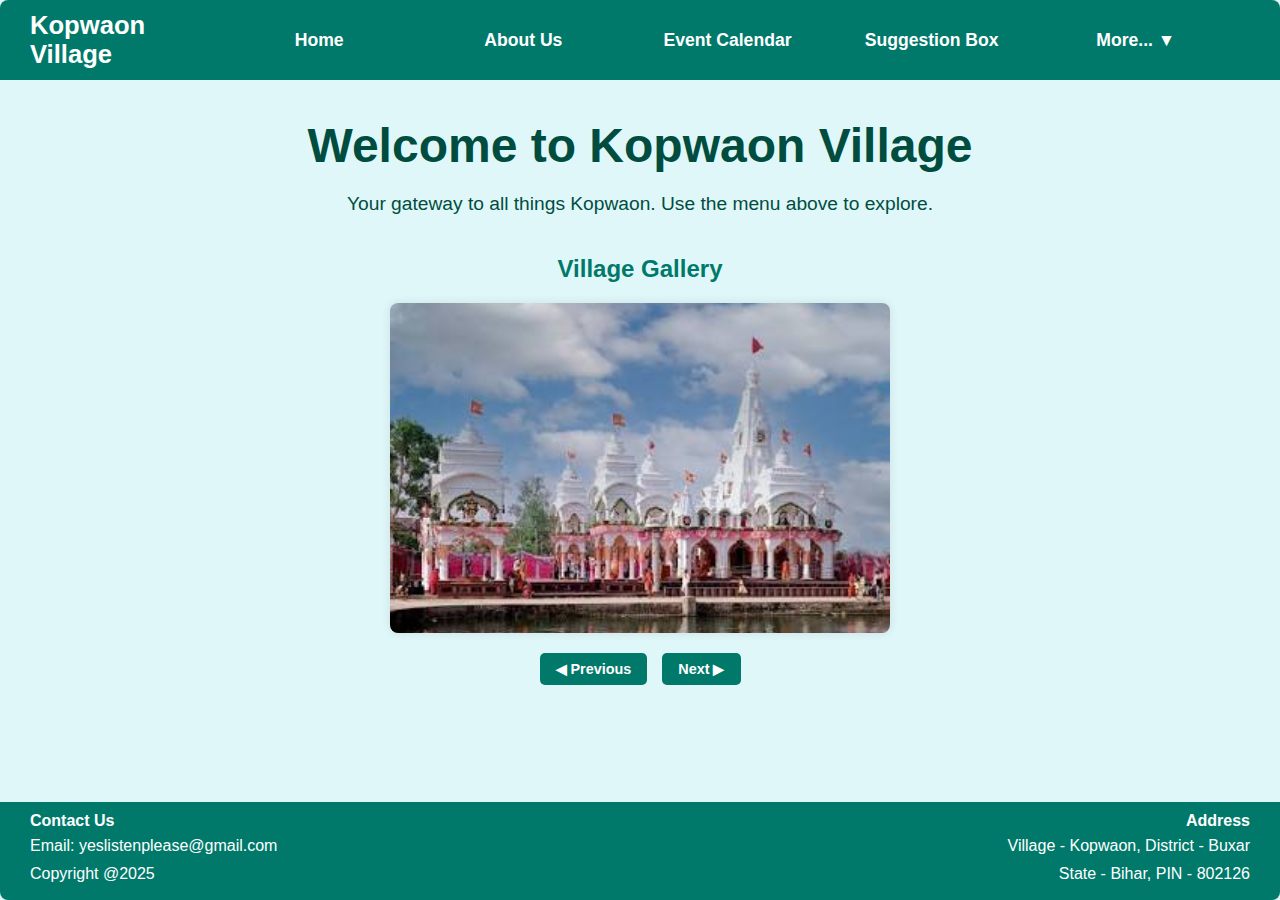
<file: index.html>
<!DOCTYPE html>
<html lang="en">
<head>
  <meta charset="UTF-8" />
  <meta name="viewport" content="width=device-width, initial-scale=1" />
  <title>Kopwaon Village Website</title>
  <link rel="stylesheet" href="style.css" />
</head>
<body>
  <header>
    <nav class="navbar">
      <div class="logo">Kopwaon Village</div>
      <ul class="nav-links" id="navLinks">
        <li><a href="index.html">Home</a></li>
        <li><a href="aboutus.html">About Us</a></li>
        <li><a href="events.html">Event Calendar</a></li>
        <li><a href="suggestions.html">Suggestion Box</a></li>

        <li class="more-menu">
          <button id="moreBtn" aria-haspopup="true" aria-expanded="false" aria-controls="moreDropdown">
            More... ▼
          </button>
          <ul class="dropdown" id="moreDropdown" aria-label="More menu">
            <li><a href="skills.html">Skill Sharing</a></li>
          </ul>
        </li>
      </ul>
      <div class="hamburger" id="hamburger">&#9776;</div>
    </nav>
  </header>

  <main>
    <section id="welcome">
      <h1>Welcome to Kopwaon Village</h1>
      <p>Your gateway to all things Kopwaon. Use the menu above to explore.</p>
    </section>

    <section id="gallery">
      <h2>Village Gallery</h2>
      <div class="image-container">
        <img id="galleryImage" src="images/image1.jpg" alt="Village Scene 1" />
        <p id="caption">Village Scene 1</p>
      </div>
      <div class="gallery-controls">
        <button id="prevBtn" aria-label="Previous Image">◀ Previous</button>
        <button id="nextBtn" aria-label="Next Image">Next ▶</button>
      </div>
    </section>
  </main>

  <footer>
    <div class="footer-left">
      <h4>Contact Us</h4>
      <p>Email: yeslistenplease@gmail.com</p>
       <p>Copyright @2025</p>
    </div>
    <div class="footer-right">
      <h4>Address</h4>
      <p>Village - Kopwaon, District - Buxar</p>
      <p>State - Bihar, PIN - 802126</p>
    </div>
  </footer>

  <script src="script.js"></script>
</body>
</html>
</file>
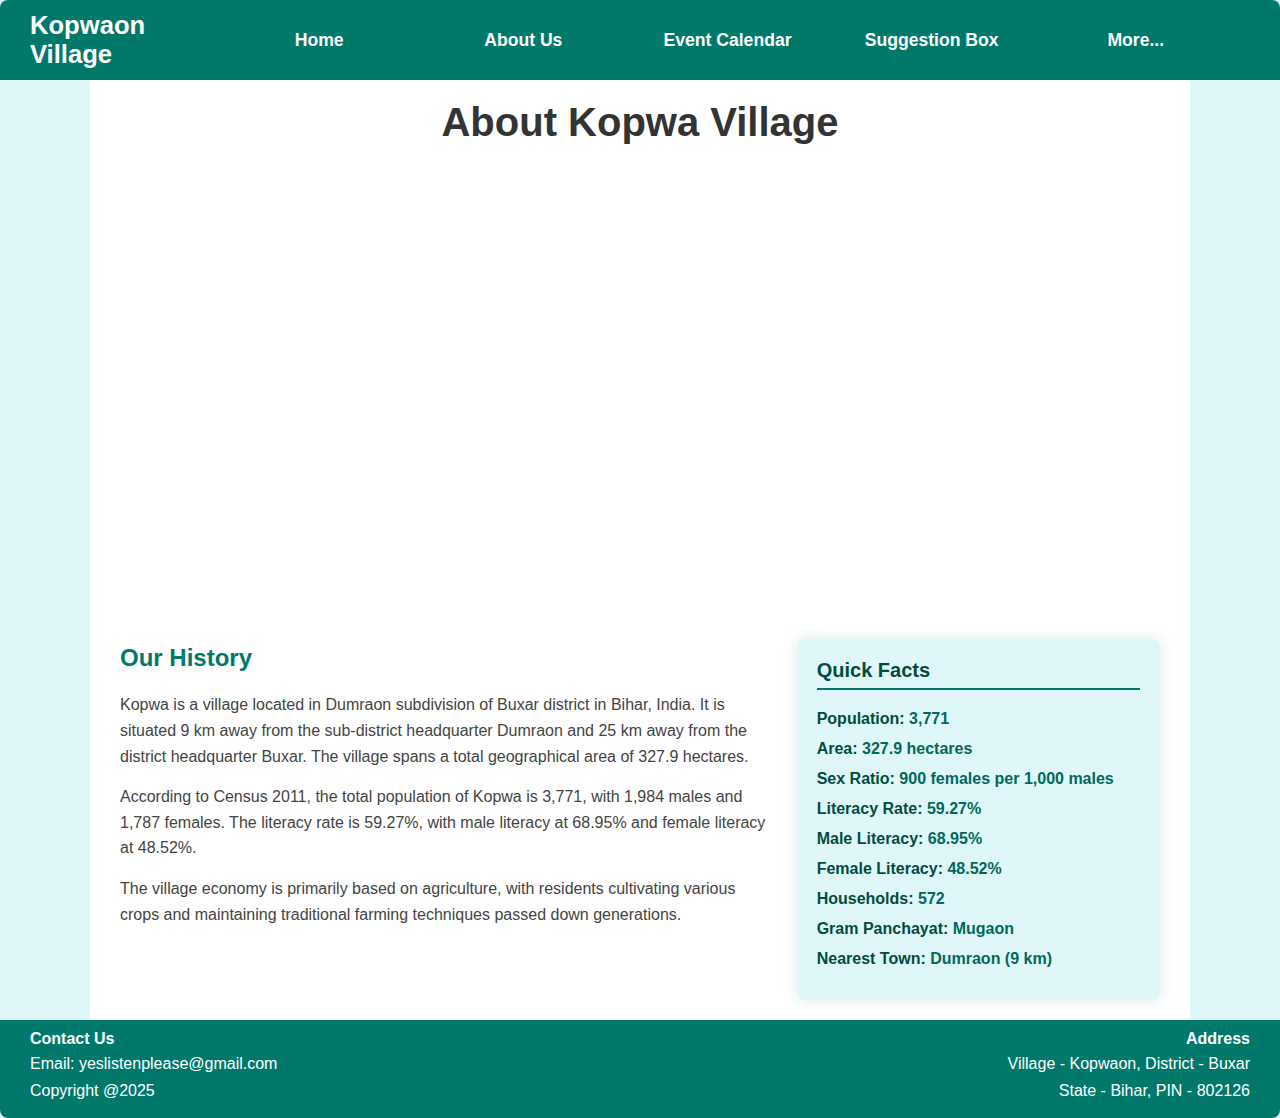
<file: aboutus.html>
<!DOCTYPE html>
<html lang="en">
<head>
  <meta charset="UTF-8" />
  <meta name="viewport" content="width=device-width, initial-scale=1" />
  <title>About Kopwa Village</title>
  <link rel="stylesheet" href="style.css" />
</head>
<body>
  <!-- Header -->
  <header>
    <nav class="navbar">
      <div class="logo">Kopwaon Village</div>
      <ul class="nav-links" id="navLinks">
        <li><a href="index.html">Home</a></li>
        <li><a href="aboutus.html" class="active">About Us</a></li>
        <li><a href="events.html">Event Calendar</a></li>
        <li><a href="suggestions.html">Suggestion Box</a></li>
        <li class="more-menu">
          <button id="moreBtn">More...</button>
          <ul class="dropdown" id="dropdownMenu">
            <li><a href="skills.html">Skill Sharing</a></li>
          </ul>
        </li>
      </ul>
      <div class="hamburger" id="hamburger">&#9776;</div>
    </nav>
  </header>
  <!-- Main content -->
  <main class="about-page">
<section class="about-hero">
  <h1>About Kopwa Village</h1>
  <div class="map-container">
    <iframe
      src="https://www.google.com/maps/embed?pb=!1m18!1m12!1m3!1d3581.703449198577!2d83.99266851493751!3d25.632576983732115!2m3!1f0!2f0!3f0!3m2!1i1024!2i768!4f13.1!3m3!1m2!1s0x398dc98259d6bdb5%3A0x198d13166e9cd6b0!2sKopwa%2C%20Bihar%20823315%2C%20India!5e0!3m2!1sen!2sus!4v1691590600000!5m2!1sen!2sus"
      width="100%"
      height="450"
      style="border:0;"
      allowfullscreen=""
      loading="lazy"
      referrerpolicy="no-referrer-when-downgrade"
      title="Map of Kopwa Village"
    ></iframe>
  </div>
</section>


    <section class="about-content">
      <article class="about-text">
        <h2>Our History</h2>
        <p>
          Kopwa is a village located in Dumraon subdivision of Buxar district in Bihar, India. It is situated 9 km away from the sub-district headquarter Dumraon and 25 km away from the district headquarter Buxar. The village spans a total geographical area of 327.9 hectares.
        </p>
        <p>
          According to Census 2011, the total population of Kopwa is 3,771, with 1,984 males and 1,787 females. The literacy rate is 59.27%, with male literacy at 68.95% and female literacy at 48.52%.
        </p>
        <p>
          The village economy is primarily based on agriculture, with residents cultivating various crops and maintaining traditional farming techniques passed down generations.
        </p>
      </article>

      <aside class="quick-facts">
        <h3>Quick Facts</h3>
        <ul>
          <li><strong>Population:</strong> 3,771</li>
          <li><strong>Area:</strong> 327.9 hectares</li>
          <li><strong>Sex Ratio:</strong> 900 females per 1,000 males</li>
          <li><strong>Literacy Rate:</strong> 59.27%</li>
          <li><strong>Male Literacy:</strong> 68.95%</li>
          <li><strong>Female Literacy:</strong> 48.52%</li>
          <li><strong>Households:</strong> 572</li>
          <li><strong>Gram Panchayat:</strong> Mugaon</li>

          <li><strong>Nearest Town:</strong> Dumraon (9 km)</li>
        </ul>
      </aside>
    </section>
  </main>

  <!-- Footer -->
  <footer>
    <div class="footer-left">
      <h4>Contact Us</h4>
      <p>Email: yeslistenplease@gmail.com</p>
       <p>Copyright @2025</p>
    </div>
    <div class="footer-right">
      <h4>Address</h4>
      <p>Village - Kopwaon, District - Buxar</p>
      <p>State - Bihar, PIN - 802126</p>
    </div>
  </footer>

  <script src="script.js"></script>
</body>
</html>
</file>
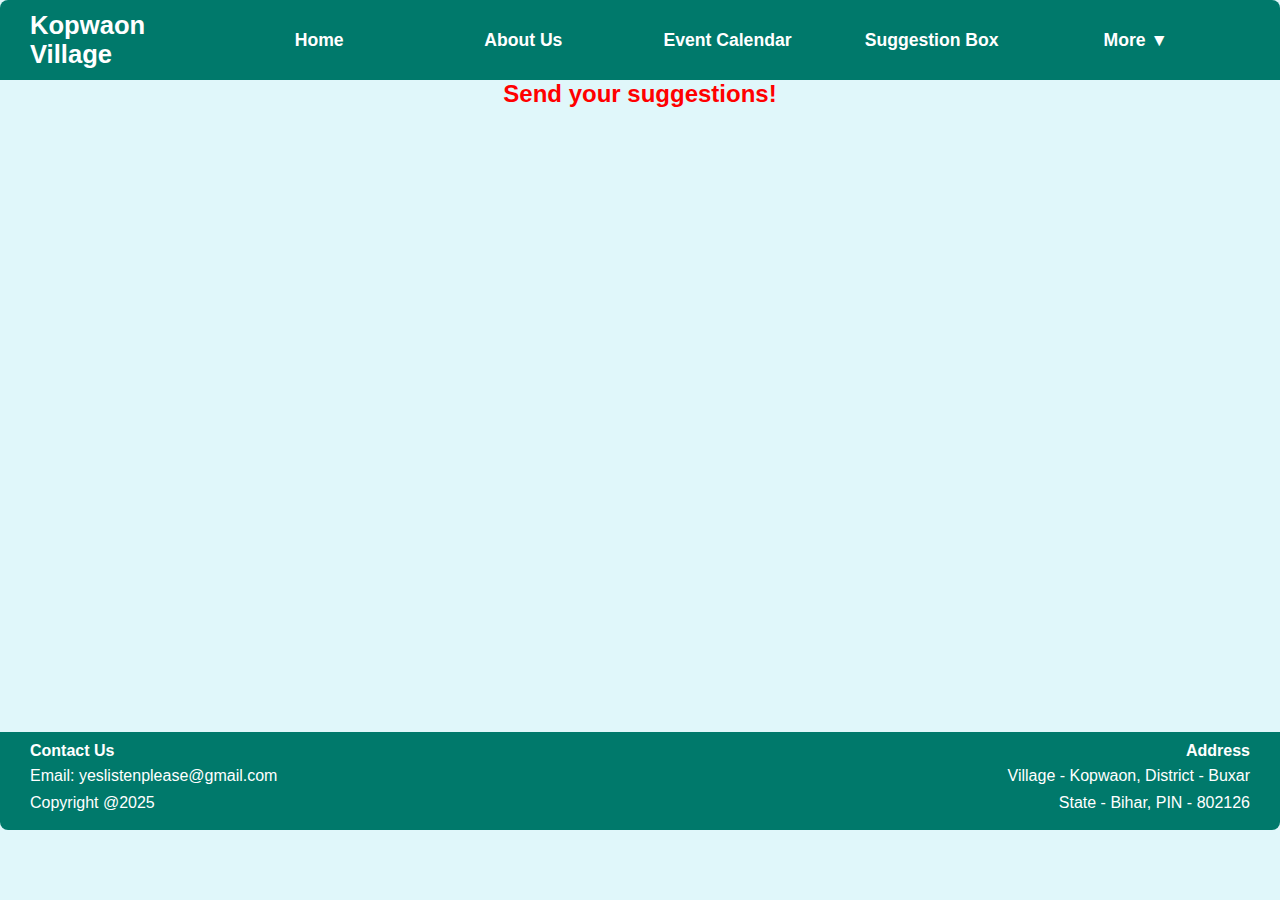
<file: suggestions.html>
<!DOCTYPE html>
<html lang="en">
<head>
  <meta charset="UTF-8" />
  <meta name="viewport" content="width=device-width, initial-scale=1" />
  <title>Suggestion Box - Kopwaon Village</title>
  <!-- Link to your common CSS -->
  <link rel="stylesheet" href="style.css" />
</head>
<body>

  <!-- Header -->
  <header>
    <nav class="navbar">
      <div class="logo">Kopwaon Village</div>
      <ul class="nav-links" id="navLinks">
        <li><a href="index.html">Home</a></li>
        <li><a href="aboutus.html">About Us</a></li>
        <li><a href="events.html">Event Calendar</a></li>
        <li><a href="suggestions.html" class="active">Suggestion Box</a></li>
        <li class="more-menu">
          <button id="moreBtn" aria-expanded="false" aria-haspopup="true">More ▼</button>
          <ul class="dropdown" id="dropdownMenu">
            <li><a href="skills.html">Skill Sharing</a></li>
          </ul>
        </li>
      </ul>
      <div class="hamburger" id="hamburger">&#9776;</div>
    </nav>
  </header>

  <!-- Main Content -->

<section id="suggestionSection">
  <h2>Send your suggestions!</h2>
  <iframe src="https://docs.google.com/forms/d/e/1FAIpQLSewSUvbLwy621jo8UNUVilcpizoyd8bfzm6oYLClgW_I2BjLA/viewform?embedded=true" width="100%" height="600" frameborder="0"></iframe>
</section>

  <!-- Footer -->
  <footer>
    <div class="footer-left">
      <h4>Contact Us</h4>
      <p>Email: yeslistenplease@gmail.com</p>
      <p>Copyright @2025</p>
    </div>
    <div class="footer-right">
      <h4>Address</h4>
      <p>Village - Kopwaon, District - Buxar</p>
      <p>State - Bihar, PIN - 802126</p>
    </div>
  </footer>

  <!-- Link to your common JS -->
  <script src="script.js"></script>
</body>
</html>
</file>
<file: style.css>
/* Reset */
* {
  margin: 0; padding: 0; box-sizing: border-box;
}

/* html and body full height */
html, body {
  height: 100%;
  margin: 0;
}

/* Body flex container with column layout */
body {
  display: flex;
  flex-direction: column;
  min-height: 100vh;
  font-family: Arial, sans-serif;
  background-color: #e0f7fa;
  color: #004d40;
}

/* Header styling */
header {
  flex-shrink: 0;
  height: 80px;
  background-color: #00796b;
  padding: 0 30px;
  display: flex;
  align-items: center;
  border-radius: 8px 8px 0 0;
  color: white;
  width: 100%;
  box-sizing: border-box;
}

/* Navbar inside header */
.navbar {
  display: flex;
  justify-content: space-between;
  align-items: center;
  width: 100%;
}

/* Logo */
.logo {
  font-size: 1.6rem;
  font-weight: bold;
}

/* Navigation links */
.nav-links {
  list-style: none;
  display: flex;
  width: 100%;
  justify-content: space-evenly;
  align-items: center;
  font-size: 1.1rem;
  height: 100%;
  padding: 0;
  margin: 0;
}

.nav-links li {
  flex: 1;
  text-align: center;
  max-width: 180px;
}

/* Updated More button styles */
.nav-links li a,
.more-menu button {
  display: inline-block;
  width: 100%;
  color: white;
  text-decoration: none;
  font-weight: bold;
  padding: 10px 0;
  border-radius: 4px;
  transition: background-color 0.3s ease;
  cursor: pointer;
  font-size: 1.1rem;
  font-family: inherit;
  text-align: center;
  background-color: transparent; /* No background */
  border: none;                  /* No border */
}

.nav-links li a:hover,
.more-menu button:hover,
.more-menu button:focus {
  background-color: #004d40;
  outline: none;
}

/* More menu styles */
.more-menu {
  position: relative;
}

.dropdown {
  position: absolute;
  top: 100%;
  left: 0;
  background-color: #00796b; /* same green as header/nav */
  border-radius: 0 0 8px 8px;
  list-style: none;
  padding: 5px 0;
  min-width: 170px;
  display: none;
  z-index: 200;
  box-shadow: 0 4px 8px rgba(0, 0, 0, 0.15);
  color: white; /* white text */
}

.dropdown.show {
  display: block;
}

.dropdown li a {
  color: white;
  padding: 8px 16px;
  display: block;
  text-decoration: none;
  font-weight: normal;
  transition: background-color 0.3s ease;
}

.dropdown li a:hover {
  background-color: #004d40;
}

/* Hamburger menu */
.hamburger {
  display: none;
  font-size: 2rem;
  color: white;
  cursor: pointer;
}

/* Main content fills remaining space */
main {
  flex: 1 1 auto;
  padding: 0 30px 40px;
  display: flex;
  flex-direction: column;
  justify-content: center;
  align-items: center;
  box-sizing: border-box;
}

/* Welcome Section */
#welcome {
  text-align: center;
  margin-bottom: 40px;
  color: #004d40;
}

#welcome h1 {
  font-size: 3rem;
  margin-bottom: 20px;
}

#welcome p {
  font-size: 1.2rem;
}

/* Gallery styles */
#gallery {
  max-width: 500px;
  width: 100%;
  text-align: center;
}

#gallery h2 {
  color: #00796b;
  margin-bottom: 20px;
}

.image-container {
  width: 500px;
  height: 330px;
  border-radius: 8px;
  overflow: hidden;
  box-shadow: 0 0 10px rgba(0, 0, 0, 0.1);
  margin: 0 auto;
}

.image-container img {
  width: 100%;
  height: 100%;
  object-fit: cover;
  display: block;
}

#caption {
  background-color: rgba(0, 121, 107, 0.8);
  color: white;
  padding: 10px 0;
  font-weight: bold;
  font-size: 1rem;
  text-align: center;
  user-select: none;
}

/* Gallery buttons */
.gallery-controls {
  margin-top: 20px;
  margin-bottom: 40px;
  text-align: center;
  display: flex;
  justify-content: center;
  gap: 15px;
}

.gallery-controls button {
  background-color: #00796b;
  color: white;
  border: none;
  padding: 8px 16px;
  font-weight: bold;
  font-size: 0.9rem;
  border-radius: 5px;
  cursor: pointer;
  transition: background-color 0.3s ease;
}

.gallery-controls button:hover {
  background-color: #004d40;
}

/* Footer styling */
footer {
  flex-shrink: 0;
  background-color: #00796b;
  padding: 10px 30px;
  box-sizing: border-box;
  display: flex;
  justify-content: space-between;
  align-items: flex-end;
  border-radius: 0 0 8px 8px;
  color: white;
  width: 100%;
  min-height: 80px;
  overflow: hidden;
  gap: 20px;
}

/* Left and right footer sections */
.footer-left {
  flex: 1 1 auto;
  min-width: 200px;
  word-wrap: break-word;
  overflow-wrap: break-word;
  text-align: left;
}

.footer-right {
  flex: 1 1 auto;
  min-width: 200px;
  word-wrap: break-word;
  overflow-wrap: break-word;
  text-align: right;
}

/* Footer paragraphs */
footer p {
  margin: 5px 0;
  line-height: 1.4;
}

/* Responsive */
@media (max-width: 768px) {
  .nav-links {
    position: fixed;
    right: 0;
    top: 0;
    height: 100vh;
    background-color: #00796b;
    flex-direction: column;
    width: 200px;
    padding-top: 60px;
    transform: translateX(100%);
    transition: transform 0.3s ease-in-out;
    z-index: 100;
  }
  .nav-links.active {
    transform: translateX(0);
  }
  .nav-links li {
    flex: none;
    max-width: none;
    text-align: center;
    margin: 20px 0;
  }
  .hamburger {
    display: block;
  }
  footer {
    flex-direction: column;
    height: auto;
    text-align: center;
    align-items: center;
    gap: 0;
  }
  .footer-left,
  .footer-right {
    width: 100%;
    text-align: center;
    margin-bottom: 10px;
  }
  .image-container {
    width: 100%;
    height: 250px;
  }
}

/* ========== About Us Page Styles ========== */
.about-page {
  padding: 20px 30px;
  max-width: 1100px;
  margin: 0 auto;
  background-color: #fff;
  color: #222;
  font-family: 'Segoe UI', Tahoma, Geneva, Verdana, sans-serif;
  box-sizing: border-box;
}

.about-page .about-hero {
  text-align: center;
  margin-bottom: 30px;
}

.about-page .about-hero h1 {
  font-size: 2.5rem;
  margin-bottom: 10px;
  color: #333;
}

.about-page .about-hero img {
  width: 100%;
  max-width: 650px;
  height: auto;
  border-radius: 8px;
  box-shadow: 0 2px 8px rgba(0,0,0,0.1);
}

.about-page .about-content {
  display: flex;
  gap: 30px;
  justify-content: space-between;
}

.about-page .about-text {
  flex: 2;
  font-size: 1rem;
  line-height: 1.6;
  color: #444;
}

.about-page .about-text h2 {
  margin-bottom: 15px;
  color: #00796b;
}

.about-page .about-text p {
  margin-bottom: 15px;
}

.about-page .quick-facts {
  flex: 1;
  background-color: #e0f7fa;
  padding: 20px;
  border-radius: 8px;
  box-shadow: 0 0 15px rgba(0, 121, 107, 0.15);
}

.about-page .quick-facts h3 {
  margin-bottom: 20px;
  color: #004d40;
  font-weight: 700;
  font-size: 1.25rem;
  border-bottom: 2px solid #00796b;
  padding-bottom: 6px;
}

.about-page .quick-facts ul {
  list-style-type: none;
  padding-left: 0;
}

.about-page .quick-facts ul li {
  margin-bottom: 12px;
  font-weight: 600;
  color: #00695c;
}

.about-page .quick-facts ul li strong {
  font-weight: 700;
  color: #004d40;
}

/* Responsive */
@media (max-width: 768px) {
  .about-page .about-content {
    flex-direction: column;
  }
  .about-page .quick-facts,
  .about-page .about-text {
    width: 100%;
  }
  .about-page .about-hero h1 {
    font-size: 2rem;
  }
}

/* ========== Events Page Styles ========== */

/* Container for events and date picker side by side */
.events-container {
  display: flex;
  justify-content: space-between;
  max-width: 1100px;
  margin: 20px auto 60px;
  gap: 40px;
  padding: 0 30px;
  box-sizing: border-box;
}

/* Events table styles */
#eventsTable {
  border-collapse: collapse;
  width: 65%;
  background-color: white;
  border-radius: 8px;
  overflow: hidden;
  box-shadow: 0 0 15px rgba(0, 121, 107, 0.15);
  font-family: Arial, sans-serif;
}

#eventsTable th,
#eventsTable td {
  border: 1px solid #ddd;
  padding: 12px 16px;
  text-align: center;
  color: #004d40;
  font-weight: 600;
}

#eventsTable th {
  background-color: #00796b;
  color: white;
  font-size: 1.1rem;
}

#eventsTable tbody tr:nth-child(even) {
  background-color: #f2f2f2;
}

/* Event details message below date picker */
#eventDetails {
  font-weight: bold;
  color: #d32f2f; /* red for emphasis */
  margin-top: 10px;
  min-height: 2rem;
  font-size: 1.1rem;
  text-align: center;
}

/* Date picker container */
.date-picker-container {
  width: 30%;
  display: flex;
  flex-direction: column;
  align-items: center;
  font-family: Arial, sans-serif;
  color: #004d40;
  font-weight: 600;
  font-size: 1rem;
}

/* Date picker label */
.date-picker-container label {
  margin-bottom: 10px;
  font-size: 1.2rem;
}

/* Date input styling */
#eventDate {
  padding: 8px 12px;
  font-size: 1rem;
  border: 2px solid #00796b;
  border-radius: 6px;
  outline: none;
  cursor: pointer;
  transition: border-color 0.3s ease;
  width: 100%;
  box-sizing: border-box;
}

#eventDate:focus {
  border-color: #004d40;
}

/* Responsive adjustments */
@media (max-width: 768px) {
  .events-container {
    flex-direction: column;
    padding: 0 15px;
  }
  #eventsTable {
    width: 100%;
  }
  .date-picker-container {
    width: 100%;
    margin-top: 20px;
  }
}

/* ========== Suggestion Box Styles ========== */
.suggestion-page {
  max-width: 600px;
  width: 100%;
  background-color: white;
  padding: 25px 30px;
  margin: 40px auto 60px;
  border-radius: 8px;
  box-shadow: 0 0 15px rgba(0,121,107,0.15);
  color: #004d40;
  font-family: Arial, sans-serif;
}

.suggestion-page h1 {
  text-align: center;
  font-size: 2.5rem;
  margin-bottom: 30px;
  color: #00796b;
}

.suggestion-page label {
  display: block;
  margin-bottom: 6px;
  font-weight: 700;
  font-size: 1rem;
}

.suggestion-page input[type="text"],
.suggestion-page input[type="email"],
.suggestion-page textarea {
  width: 100%;
  padding: 10px 12px;
  border: 2px solid #00796b;
  border-radius: 6px;
  font-size: 1rem;
  font-family: inherit;
  color: #004d40;
  margin-bottom: 20px;
  transition: border-color 0.3s ease;
}

.suggestion-page input[type="text"]:focus,
.suggestion-page input[type="email"]:focus,
.suggestion-page textarea:focus {
  border-color: #004d40;
  outline: none;
}

.suggestion-page textarea {
  resize: vertical;
  min-height: 120px;
  
  .suggestion-page button[type="submit"] {
    background-color: #00796b;
    color: white;
    border: none;
    padding: 12px 0;
    font-weight: bold;
    font-size: 1.1rem;
    border-radius: 6px;
  }
  cursor: pointer;
  width: 100%;
  transition: background-color 0.3s ease;
}

.suggestion-page button[type="submit"]:hover {
  background-color: #004d40;
}

#formMessage {
  margin-top: 10px;
  font-weight: 700;
  font-size: 1rem;
  color: red; /* default error color */
  min-height: 1.5em;
  text-align: center;
}

/* Responsive for suggestion box */
@media (max-width: 480px) {
  .suggestion-page {
    margin: 20px 15px 40px;
    padding: 20px;
  }
  .suggestion-page h1 {
    font-size: 2rem;
  }
}



.skills-page {
  padding: 20px;
  max-width: 1000px;
  margin: auto;
}

.course-select {
  margin-bottom: 20px;
}

.course-list {
  display: flex;
  flex-wrap: wrap;
  gap: 15px;
}

.course-card {
  border: 1px solid #ccc;
  border-radius: 10px;
  padding: 15px;
  width: calc(33% - 20px);
  box-shadow: 0 2px 6px rgba(0,0,0,0.1);
  cursor: pointer;
  background: #fff;
  transition: transform 0.2s;
}
.course-card:hover {
  transform: scale(1.05);
}

.course-card h3 {
  margin-top: 0;
}

.course-details {
  margin-top: 30px;
  padding: 20px;
  border: 1px solid #ccc;
  border-radius: 10px;
  background: #f9f9f9;
}

.course-details img {
  max-width: 150px;
  display: block;
  margin: 10px 0;
  border-radius: 50%;
}

#enrollBtn {
  padding: 10px 15px;
  background: green;
  color: white;
  border: none;
  border-radius: 5px;
  cursor: pointer;
}
#enrollBtn:hover {
  background: darkgreen;
}

/* ================== SKILLS LAYOUT FIXES ================== */
/* Minimal, targeted overrides so famous course cards ALWAYS render as the same card grid
   even if JS changes style.display on the container. These rules are intentionally
   scoped narrowly to avoid affecting the rest of your site. */

.course-list,
#courseList {
  /* force grid/flex layout even if inline styles are applied by JS */
  display: flex !important;
  flex-wrap: wrap !important;
  gap: 15px !important;
  align-items: flex-start !important;
  justify-content: flex-start !important;
  width: 100% !important;
  box-sizing: border-box !important;
}

.course-card {
  box-sizing: border-box;
  /* keep the same width as before, but make it robust */
  width: calc(33% - 20px);
  min-width: 220px;
}

/* make sure images inside cards look consistent */
.course-card .mentor-photo,
.course-card img {
  width: 100%;
  height: 150px;
  object-fit: cover;
  border-radius: 6px;
  display: block;
  margin-bottom: 10px;
}

/* keep syllabus list readable inside cards */
.course-card ul {
  margin-top: 8px;
  padding-left: 18px;
}

/* small screens: 2 columns */
@media (max-width: 900px) {
  .course-card {
    width: calc(50% - 12px);
  }
}

/* very small: full width */
@media (max-width: 480px) {
  .course-card {
    width: 100%;
  }
  .course-card .mentor-photo,
  .course-card img {
    height: auto;
  }
  /* ensure course-details fits well on small screens */
  .course-details {
    padding: 16px;
  }
}


/* Make all course cards same dimensions */
.course-card {
  width: 280px;              /* fixed width */
  height: 400px;             /* fixed height */
  display: flex;
  flex-direction: column;
  justify-content: space-between;
  border: 1px solid #ddd;
  border-radius: 10px;
  padding: 15px;
  box-shadow: 0 2px 6px rgba(0,0,0,0.1);
  background-color: #fff;
  text-align: center;
}

/* Ensure mentor photo is consistent */
.course-card .mentor-photo {
  width: 100%;
  height: 150px;
  object-fit: cover;  /* crops to fit without distortion */
  border-radius: 8px;
}

/* Make enroll button green */
.enroll-btn {
  background-color: #28a745;  /* green */
  color: white;
  border: none;
  padding: 10px 15px;
  border-radius: 6px;
  cursor: pointer;
  transition: background-color 0.2s ease;
}

.enroll-btn:hover {
  background-color: #218838; /* darker green on hover */
}


#suggestionSection h2 {
  color: red;
  text-align: center;
  margin-bottom: 20px; /* optional spacing below */
}
</file>
